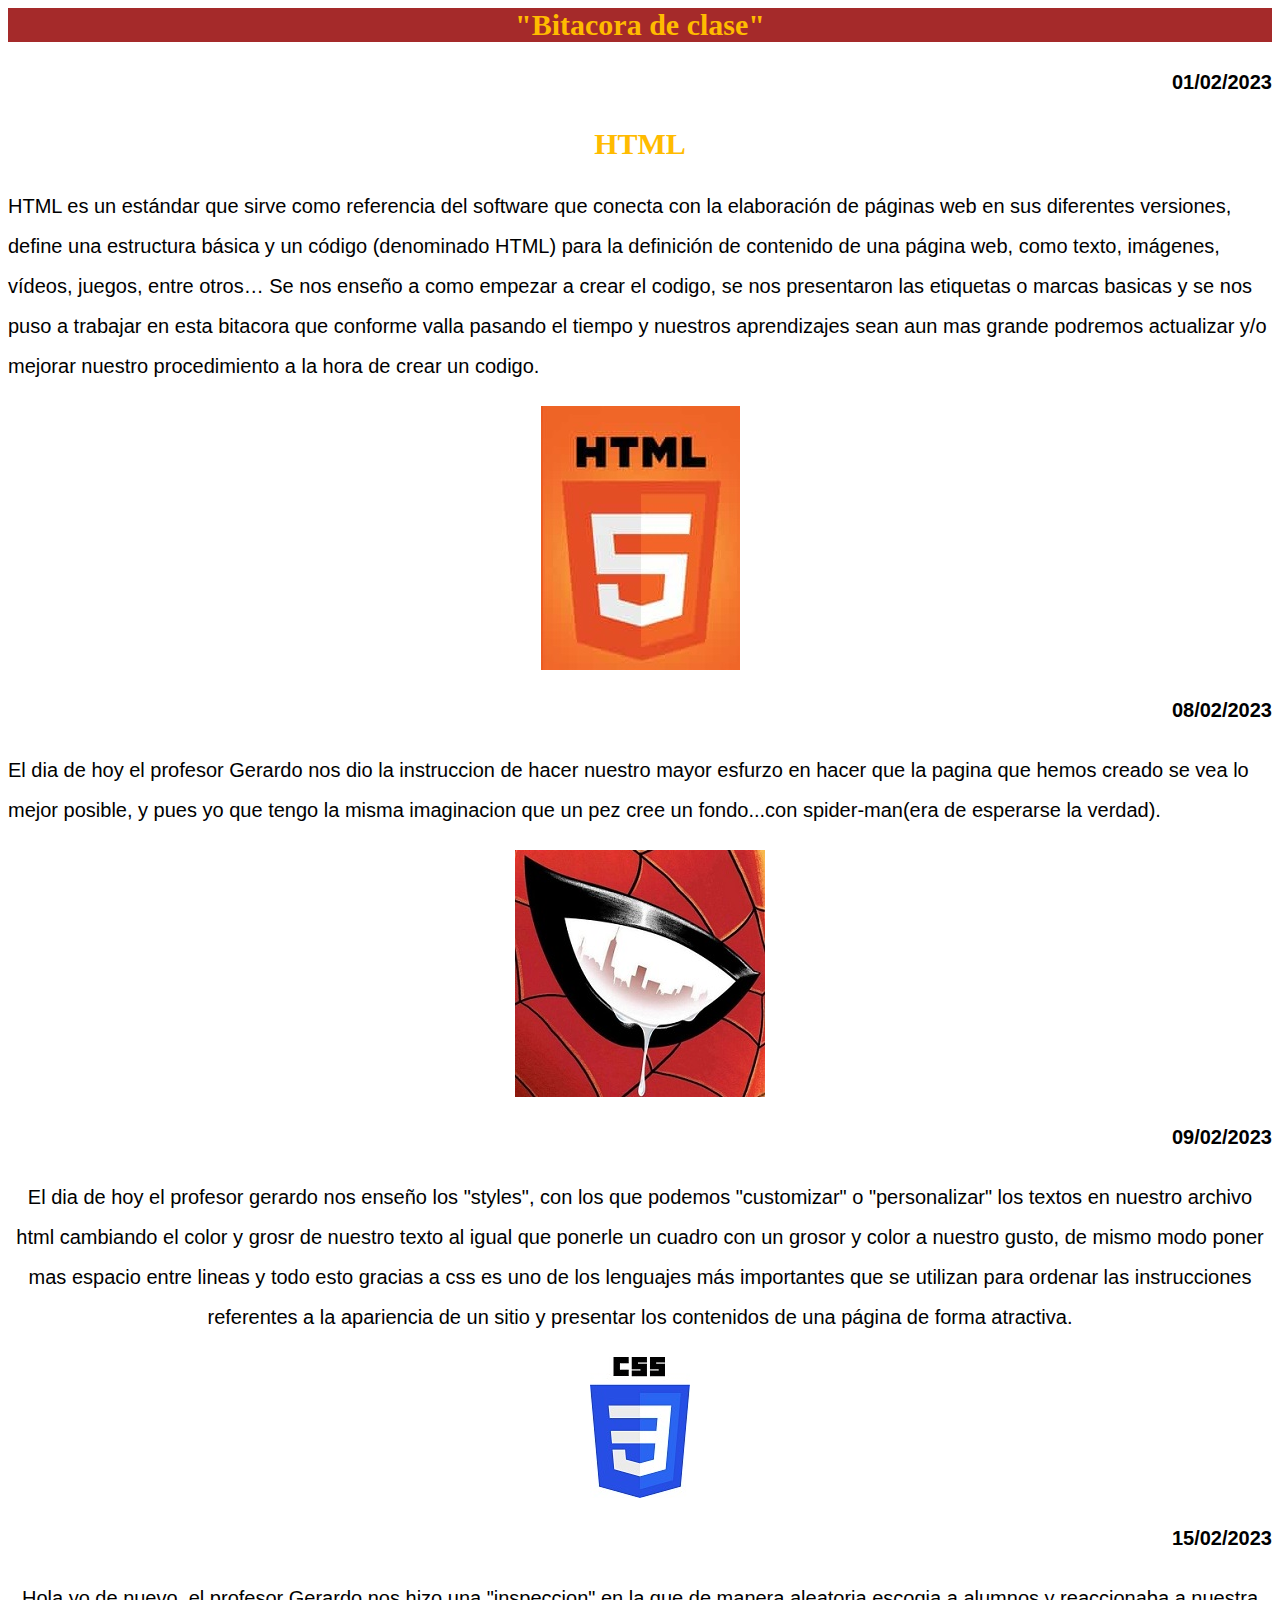
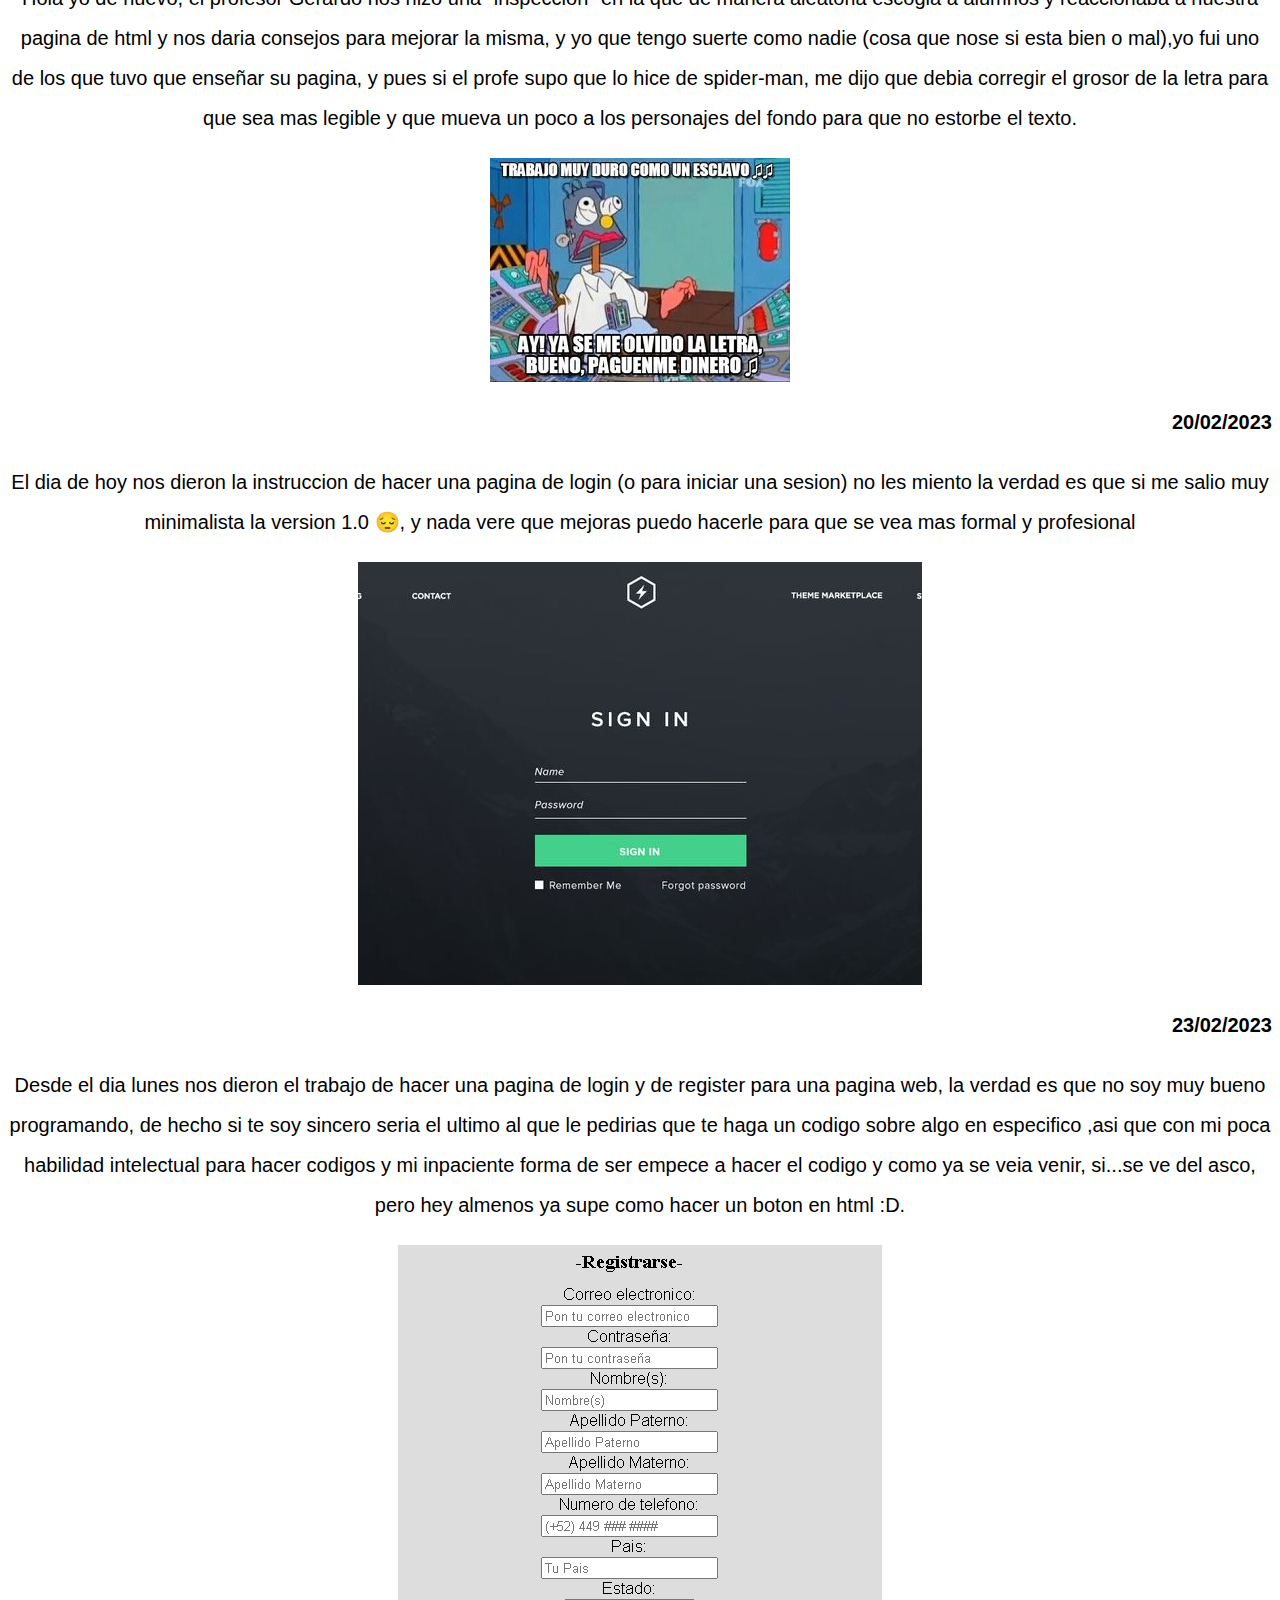
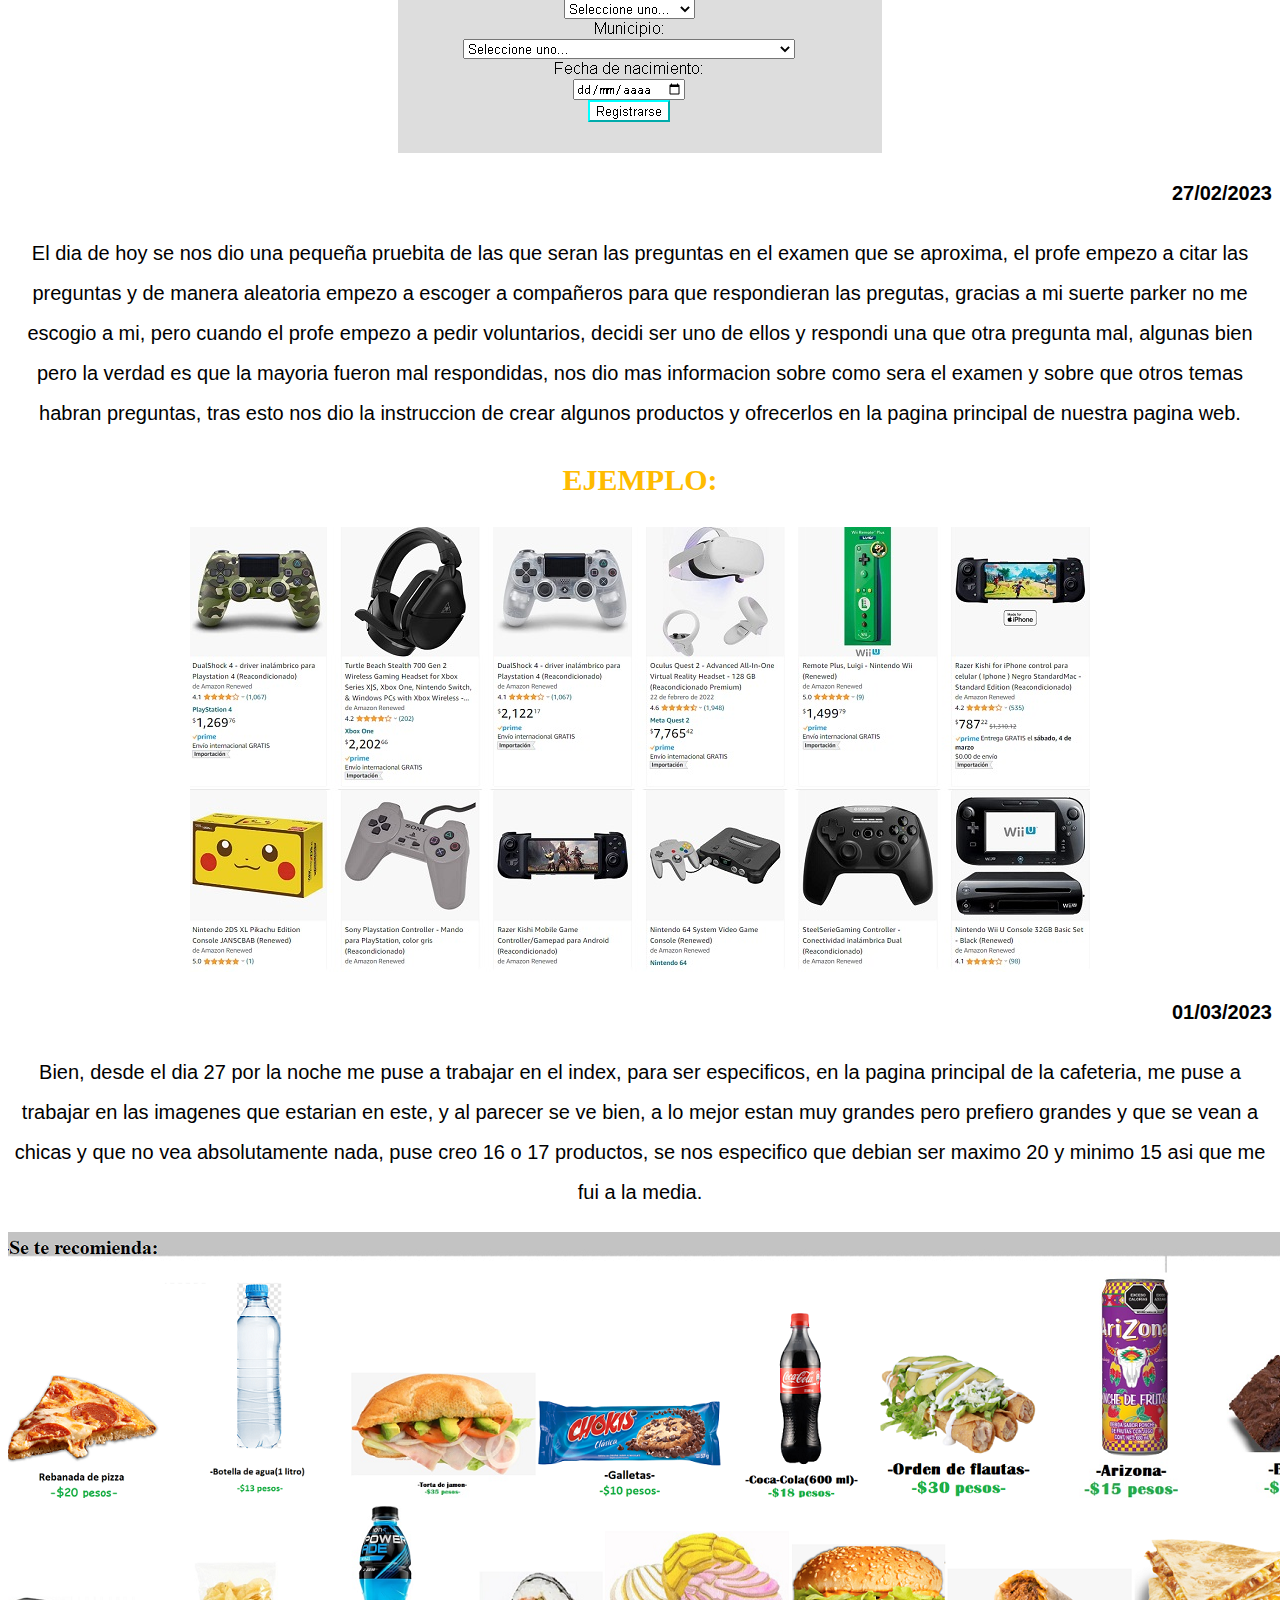
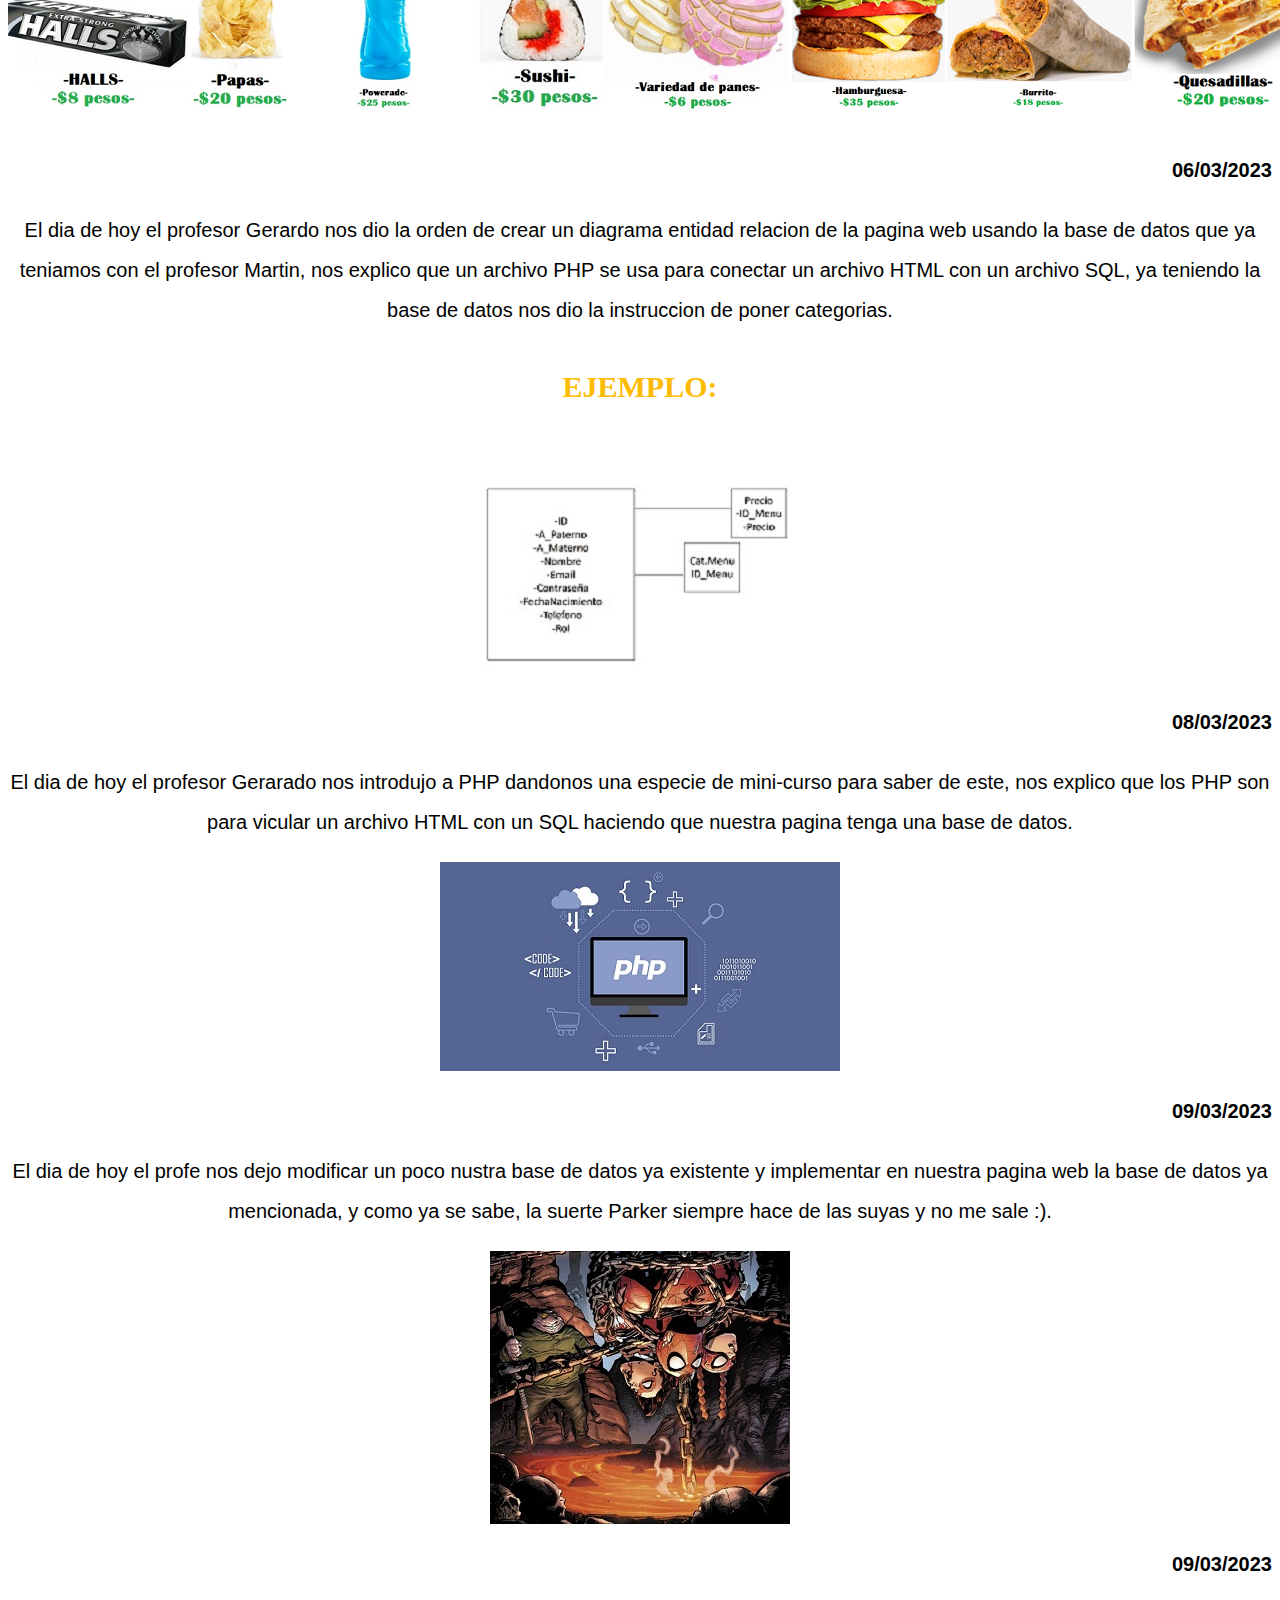
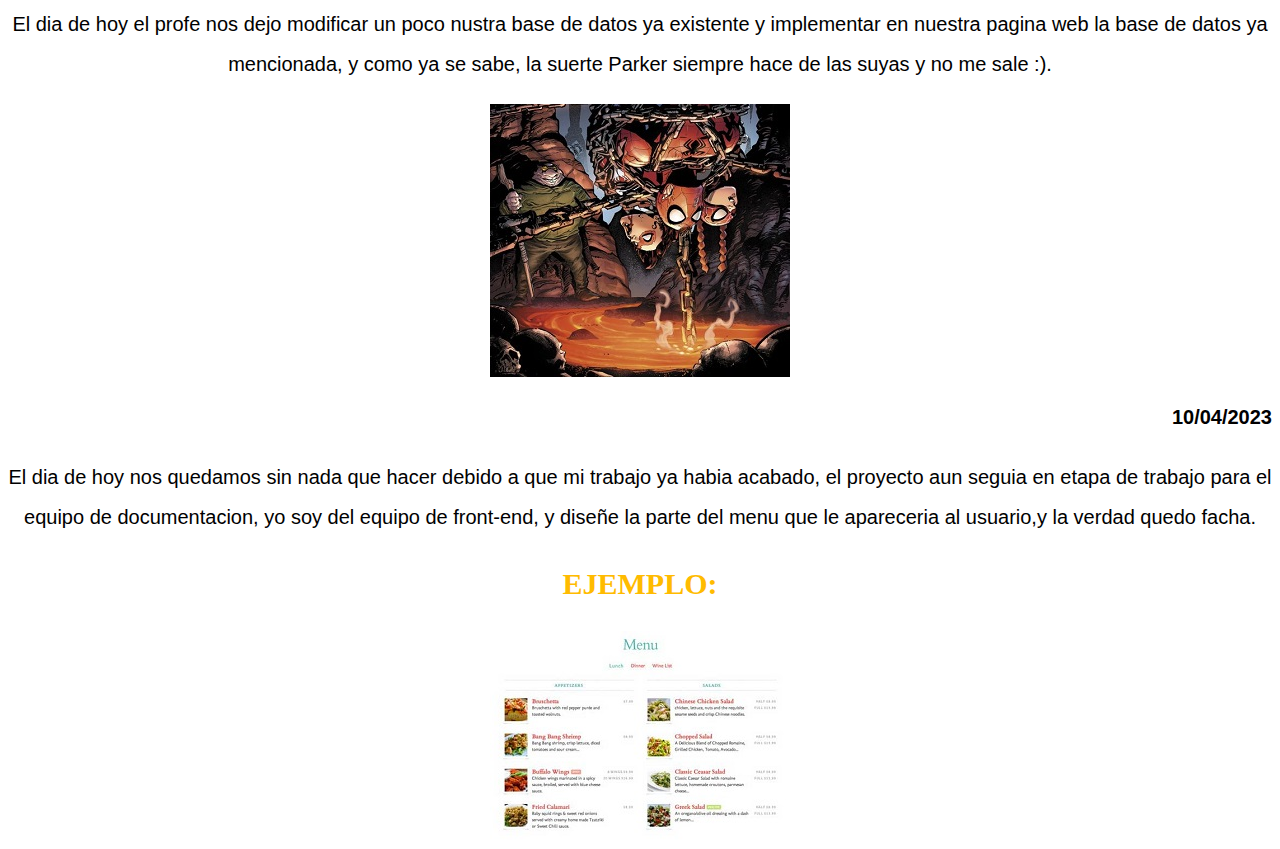
<file: Bitacora(Gerardo)/index.html>
<HTML>

<head><!--encabezado-->
  <title>Bitacora</title><!--titulo de la pagina web-->
  <link rel="stylesheet" href="styles/style.css" type="text/css"><!--conexion con el archivo css-->
</head>
<nav>
  <center><!--centramos el texto titular-->
    <h1>"Bitacora de clase"</h1>
  </center>
</nav>
<!--movemos a la derecha la fecha -->
<p align="right"><strong>01/02/2023</strong></p>
<!--fondo-->

<body>
  <!--titulo del html-->
  <h2>HTML</h2>
  <p>HTML es un estándar que sirve como referencia del software
    que conecta con la elaboración de páginas web en sus diferentes versiones,
    define una estructura básica y un código (denominado HTML) para la definición
    de contenido de una página web, como texto, imágenes, vídeos, juegos, entre otros…
    Se nos enseño a como empezar a crear el codigo, se nos presentaron las etiquetas o
    marcas basicas y se nos puso a trabajar en esta bitacora que conforme valla pasando
    el tiempo y nuestros aprendizajes sean aun mas grande podremos actualizar y/o mejorar
    nuestro procedimiento a la hora de crear un codigo.
  </p>
  <!--imagen de html5-->
  <center><img src="imagenes/html5.jpg"></center>
  <!--movemos a la derecha la fecha-->
  <p align="right"><strong>08/02/2023</strong></p><!--(strong) es para poner un texto en negritas-->
  <p>El dia de hoy el profesor Gerardo nos dio la instruccion de hacer nuestro mayor
    esfurzo en hacer que la pagina que hemos creado se vea lo mejor posible, y pues yo
    que tengo la misma imaginacion que un pez cree un fondo...con spider-man(era de esperarse
    la verdad).</p>
  <!--imagen de spider-man-->
  <center><img src="imagenes/spider-man.jpg" </center>
    <!--movemos la fecha a la derecha-->
    <p align="right"><strong>09/02/2023</strong></p>
    <p>El dia de hoy el profesor gerardo nos enseño los "styles", con los que podemos "customizar" o "personalizar"
      los textos en nuestro archivo html cambiando el color y grosr de nuestro texto al igual que ponerle un cuadro
      con un grosor y color a nuestro gusto, de mismo modo poner mas espacio entre lineas y todo esto gracias a css
      es uno de los lenguajes más importantes que se utilizan para ordenar las instrucciones referentes a la apariencia
      de un sitio y presentar los contenidos de una página de forma atractiva.</p>
    <center><img src="imagenes/css.jpg"></center><!--imagen de css-->
    <!--movemos la fecha a la derecha-->
    <p align="right"><strong>15/02/2023</strong></p>
    <p>Hola yo de nuevo, el profesor Gerardo nos hizo una "inspeccion" en la que de manera aleatoria escogia a alumnos
      y reaccionaba a nuestra pagina de html y nos daria consejos para mejorar la misma, y yo que tengo suerte como
      nadie
      (cosa que nose si esta bien o mal),yo fui uno de los que tuvo que enseñar su pagina, y pues si el profe supo que
      lo
      hice de spider-man, me dijo que debia corregir el grosor de la letra para que sea mas legible y que mueva un poco
      a
      los personajes del fondo para que no estorbe el texto.</p>
    <!--imagen que me define-->
    <center><img src="imagenes/homero.jpg"></center>
    <!--actualizacion del 20 de febrero -->
    <p align="right"><strong>20/02/2023</strong></p>
    <p>El dia de hoy nos dieron la instruccion de hacer una pagina de login (o para iniciar una sesion)
      no les miento la verdad es que si me salio muy minimalista la version 1.0 😔, y nada vere que mejoras
      puedo hacerle para que se vea mas formal y profesional
    </p><!--imagen ejemplo del login-->
    <center><img src="imagenes/login.jpg"></center>
    <!--actualizacion del 23 de febrero-->
    <p align="right"><strong>23/02/2023</strong></p>
    <p>Desde el dia lunes nos dieron el trabajo de hacer una pagina de login y de register para una pagina web, la
      verdad es que
      no soy muy bueno programando, de hecho si te soy sincero seria el ultimo al que le pedirias que te haga un codigo
      sobre algo en especifico
      ,asi que con mi poca habilidad intelectual para hacer codigos y mi inpaciente forma de ser empece a hacer el
      codigo y como ya se
      veia venir, si...se ve del asco, pero hey almenos ya supe como hacer un boton en html :D.
    </p><!--progreso de registro-->
    <center><img src="imagenes/Captura de pantalla (1).png"></center>
    <!--actualizacion del 27 de febrero-->
    <p align="right"><strong>27/02/2023</strong></p>
    <p>El dia de hoy se nos dio una pequeña pruebita de las que seran las preguntas en el examen que se aproxima,
      el profe empezo a citar las preguntas y de manera aleatoria empezo a escoger a compañeros para que respondieran
      las pregutas,
      gracias a mi suerte parker no me escogio a mi, pero cuando el profe empezo a pedir voluntarios, decidi ser uno de
      ellos y respondi
      una que otra pregunta mal, algunas bien pero la verdad es que la mayoria fueron mal respondidas, nos dio mas
      informacion
      sobre como sera el examen y sobre que otros temas habran preguntas, tras esto nos dio la instruccion de crear
      algunos productos y ofrecerlos en la
      pagina principal de nuestra pagina web.
    </p><!--ejemplo de articulos en amazon-->
    <h3>EJEMPLO:</h3>
    <center><img src="imagenes/ejemplo.jpg"></center>
    <!--actualizacion del 1 de marzo-->
    <p align="right"><strong>01/03/2023</strong></p>
    <p>Bien, desde el dia 27 por la noche me puse a trabajar en el index, para ser especificos, en la pagina principal
      de la cafeteria,
      me puse a trabajar en las imagenes que estarian en este, y al parecer se ve bien, a lo mejor estan muy grandes
      pero prefiero grandes y que se vean
      a chicas y que no vea absolutamente nada, puse creo 16 o 17 productos, se nos especifico que debian ser maximo 20
      y minimo 15 asi que me fui a la media.
    </p><!--imagen de el resultado de hacer lo de los productos-->
    <center><img src="imagenes/cap_home.png"></center>

    <p align="right"><strong>06/03/2023</strong></p>
    <p>El dia de hoy el profesor Gerardo nos dio la orden de crear un diagrama entidad relacion de la pagina web
      usando la base de datos que ya teniamos con el profesor Martin, nos explico que un archivo PHP se usa para
      conectar un archivo HTML con un archivo SQL, ya teniendo la base de datos nos dio la instruccion de poner
      categorias.</p>
    <h4>EJEMPLO:</h4>
    <!--imagen ejemplo de la tabla entidad relacion-->
    <center><img src="imagenes/tablaentidad.jpg"></center>
    <!--actualizacion del 8 de marzo-->
    <p align="right"><strong>08/03/2023</strong></p>
    <p>El dia de hoy el profesor Gerarado nos introdujo a PHP dandonos una especie de mini-curso para saber de este,
      nos explico que los PHP son para vicular un archivo HTML con un SQL haciendo que nuestra pagina tenga una base de
      datos.
    </p>
    <center><img src="imagenes/php_img.jpg"></center>
    <!--actualizacion del 9 de marzo-->
    <p align="right"><strong>09/03/2023</strong></p>
    <p>El dia de hoy el profe nos dejo modificar un poco nustra base de datos ya existente
      y implementar en nuestra pagina web la base de datos ya mencionada, y como ya se sabe,
      la suerte Parker siempre hace de las suyas y no me sale :).
    </p>
    <center><img src="imagenes/suerte_prkr.jpg"></center>
    <!--actualizacion del 9 de marzo-->
    <p align="right"><strong>09/03/2023</strong></p>
    <p>El dia de hoy el profe nos dejo modificar un poco nustra base de datos ya existente
      y implementar en nuestra pagina web la base de datos ya mencionada, y como ya se sabe,
      la suerte Parker siempre hace de las suyas y no me sale :).
    </p>
    <center><img src="imagenes/suerte_prkr.jpg"></center>
    <!--actualizacion del 10 de abril-->
    <p align="right"><strong>10/04/2023</strong></p>
    <p>El dia de hoy nos quedamos sin nada que hacer debido a que mi trabajo ya habia acabado, el proyecto
      aun seguia en etapa de trabajo para el equipo de documentacion, yo soy del equipo de front-end, y diseñe
      la parte del menu que le apareceria al usuario,y la verdad quedo facha.
    </p>
    <h3>EJEMPLO:</h3>
    <center><img src="imagenes/menu-integrado-web.jpg"></center>
</file>
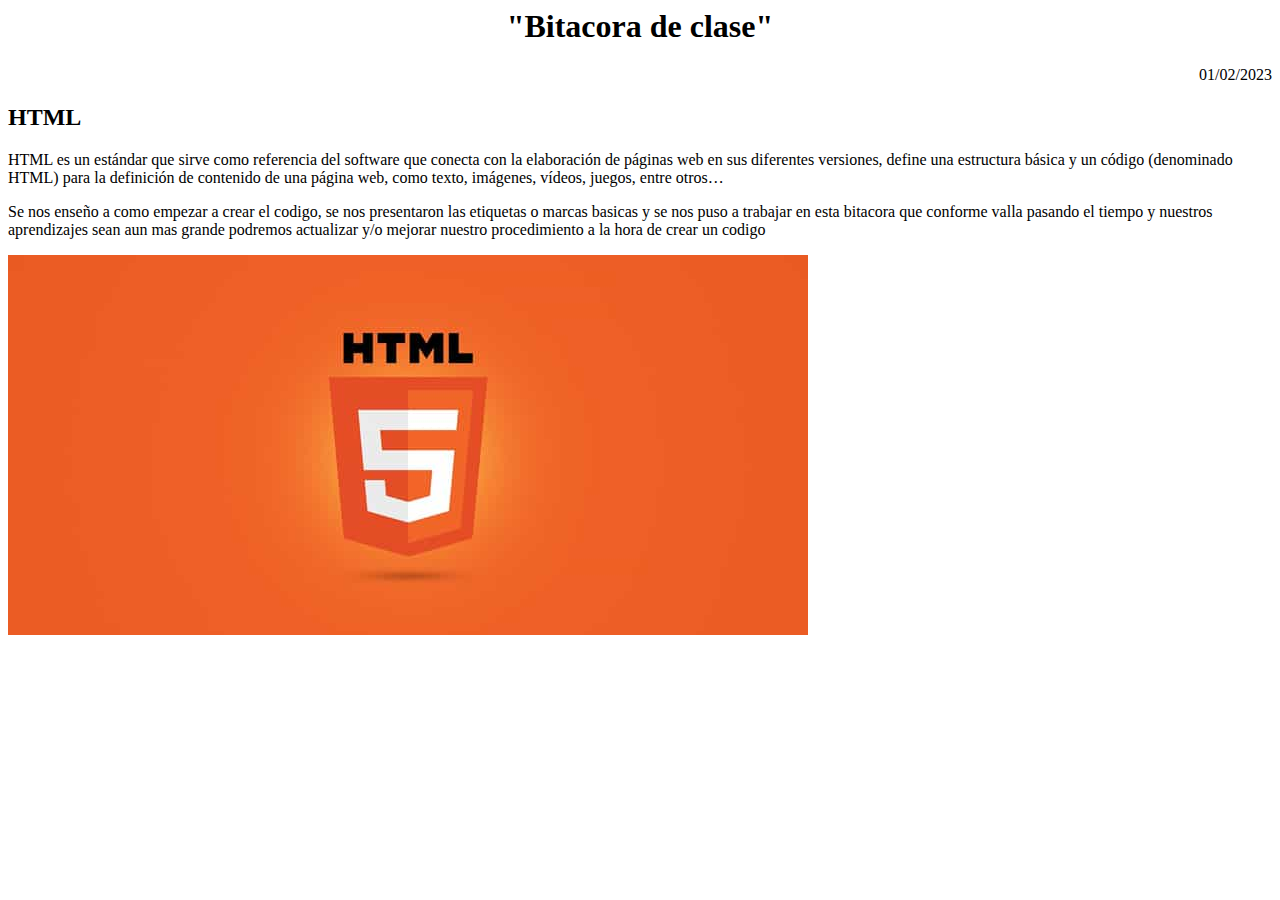
<file: Bitacora(Gerardo)/Bitacora(Gerardo)/index.html>
<HTML>
<title>bitacora</title>
<center>
<h1>"Bitacora de clase"</h1>
</center>
<center>
<p align="right">01/02/2023</p>
</center>
<body>
<h2>HTML</h2>
<p>HTML es un  estándar que sirve como referencia del software que conecta con la elaboración de páginas web en sus diferentes versiones, define una estructura básica y un código (denominado HTML) para la definición de contenido de una página web, como texto, imágenes, vídeos, juegos, entre otros…</p>
<p>Se nos enseño a como empezar a crear el codigo, se nos presentaron las etiquetas o marcas basicas y se nos puso a trabajar en esta bitacora que conforme valla pasando el tiempo y nuestros aprendizajes sean aun mas grande podremos actualizar y/o mejorar nuestro procedimiento a la hora de crear un codigo</p>
<img src="imagenes/html5.jpg" >
</file>
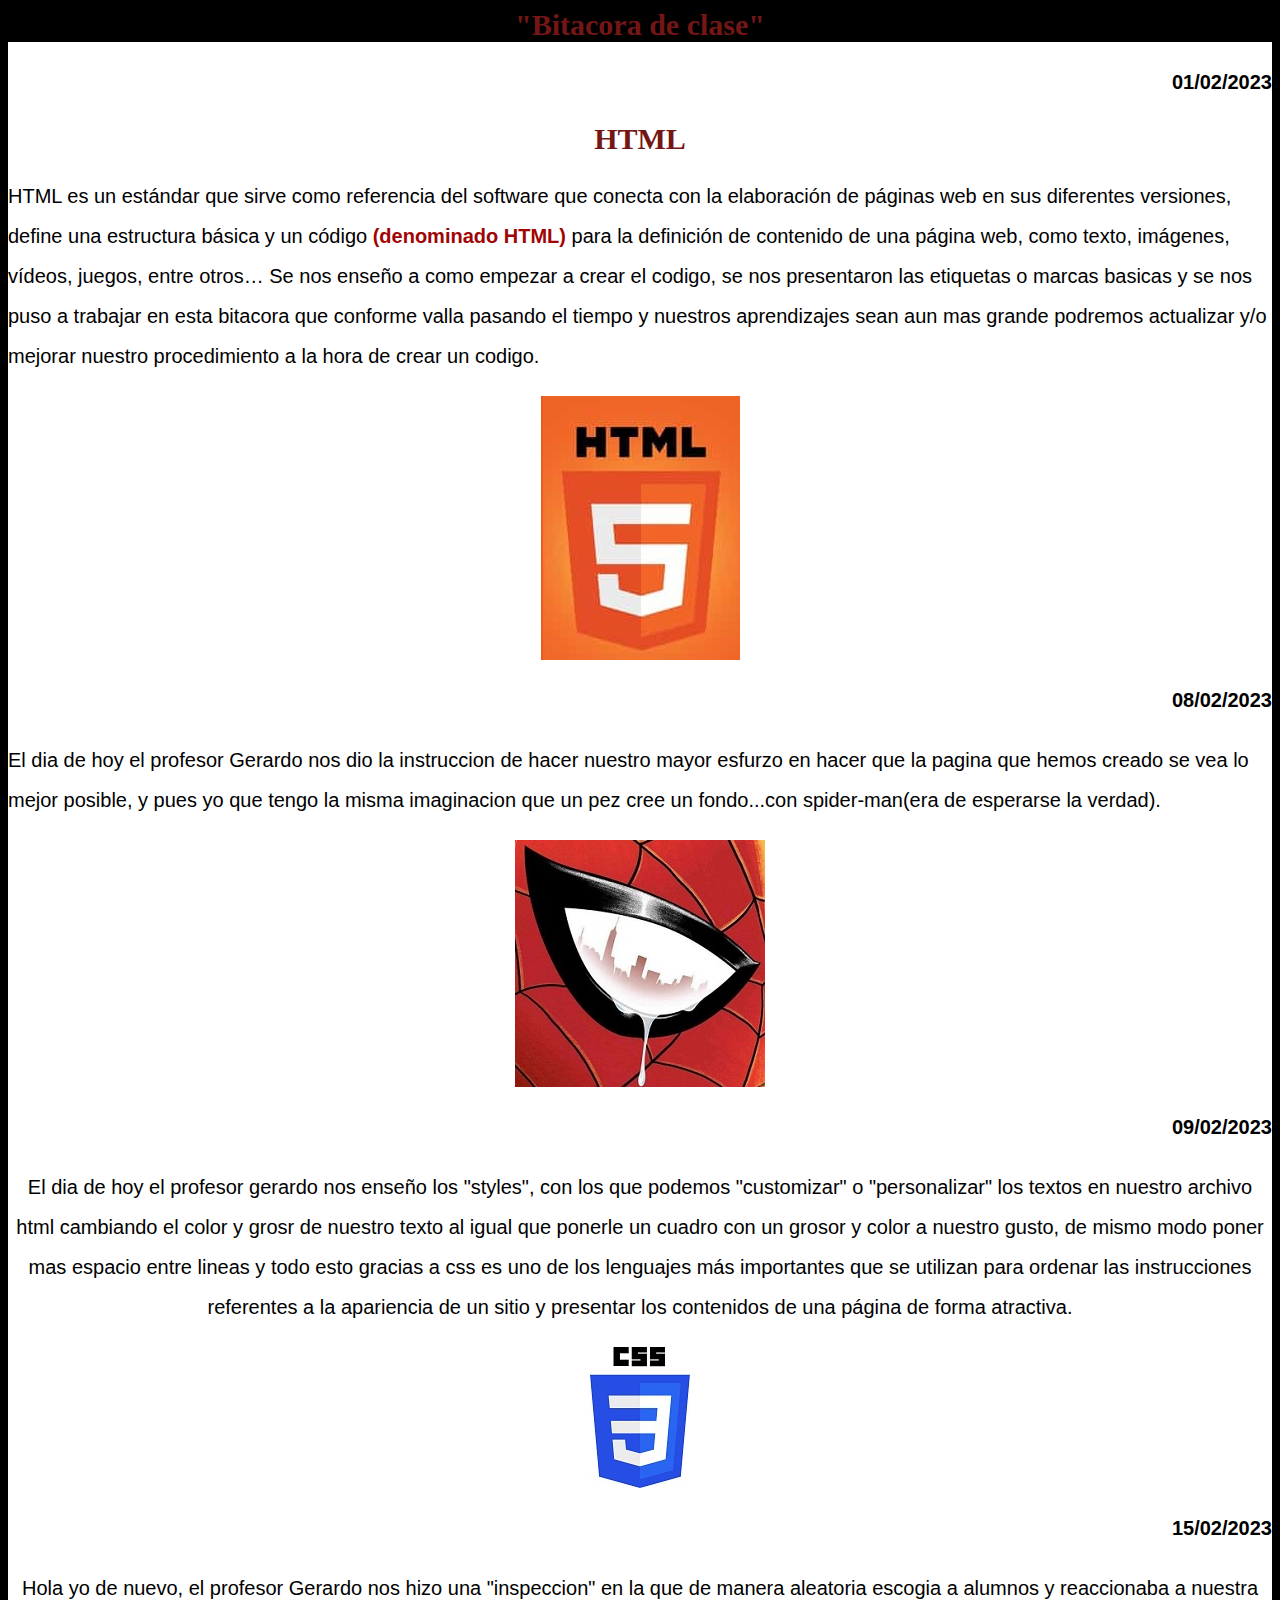
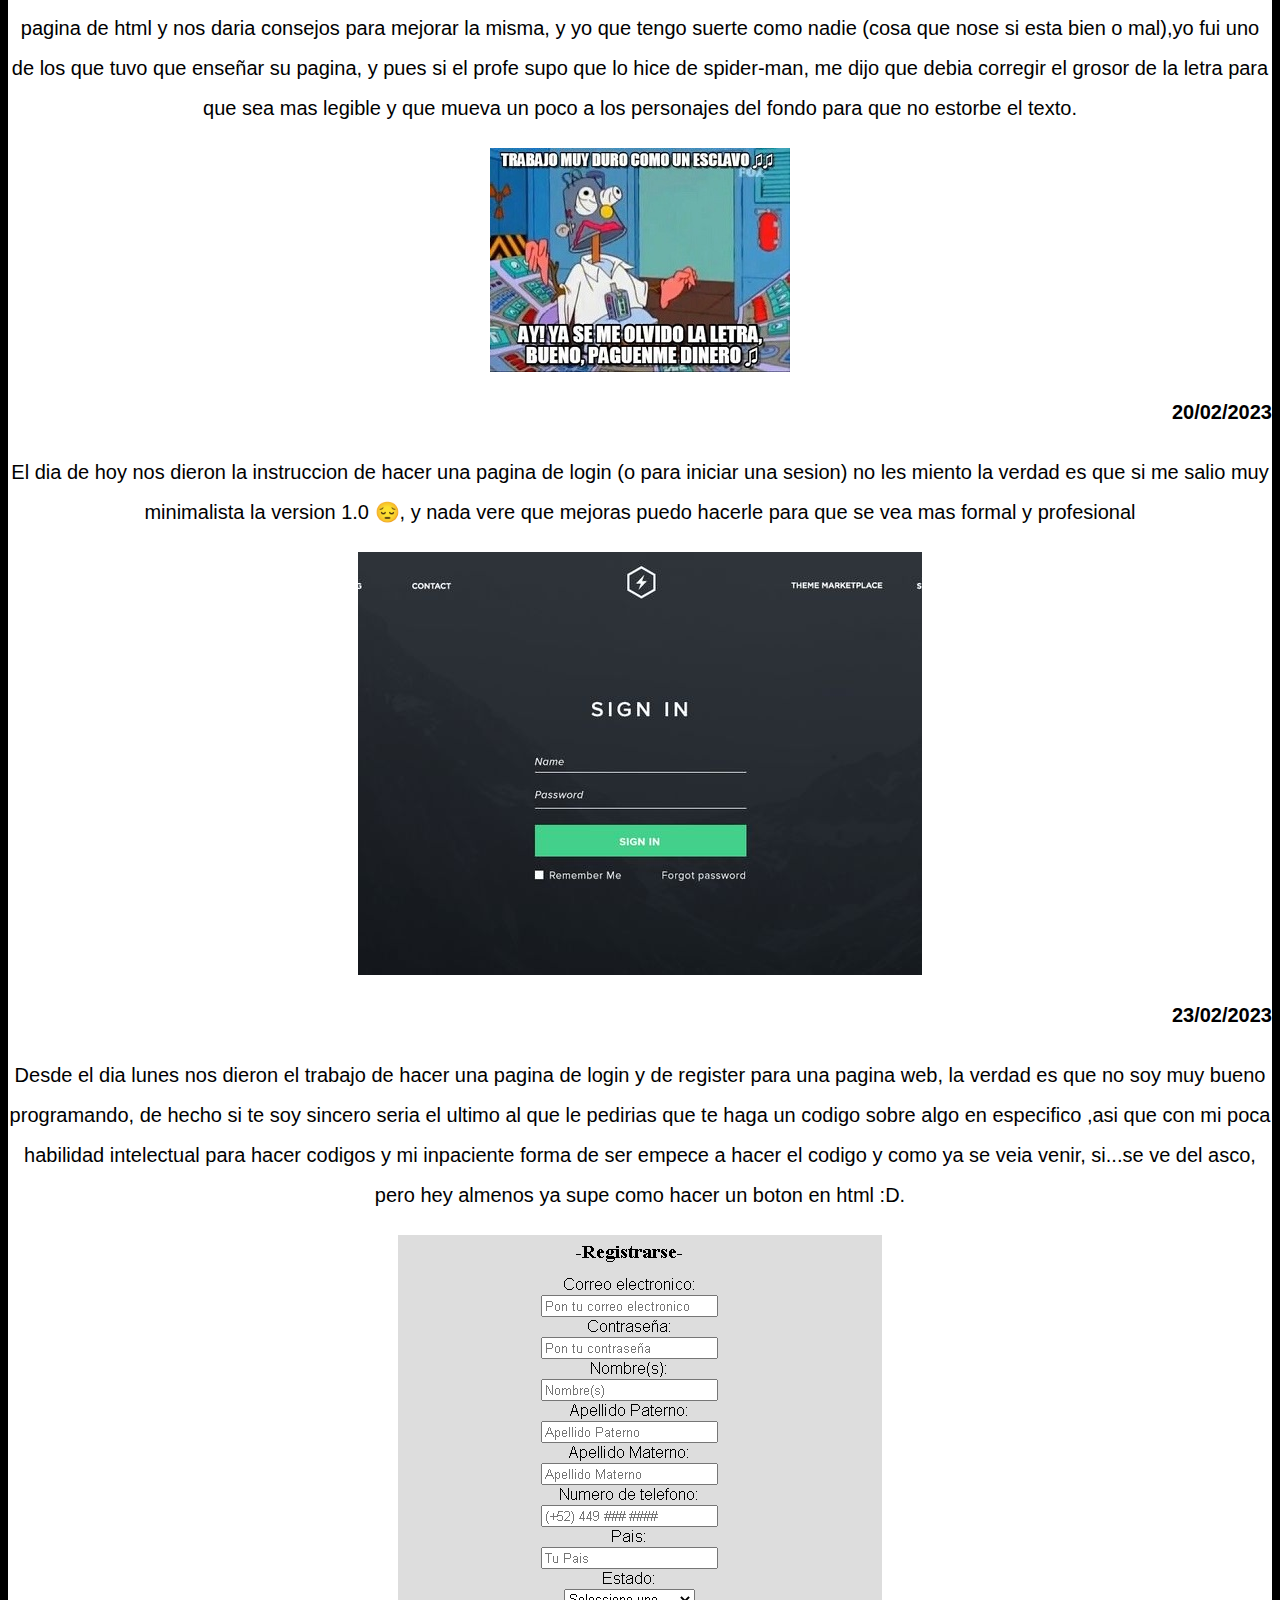
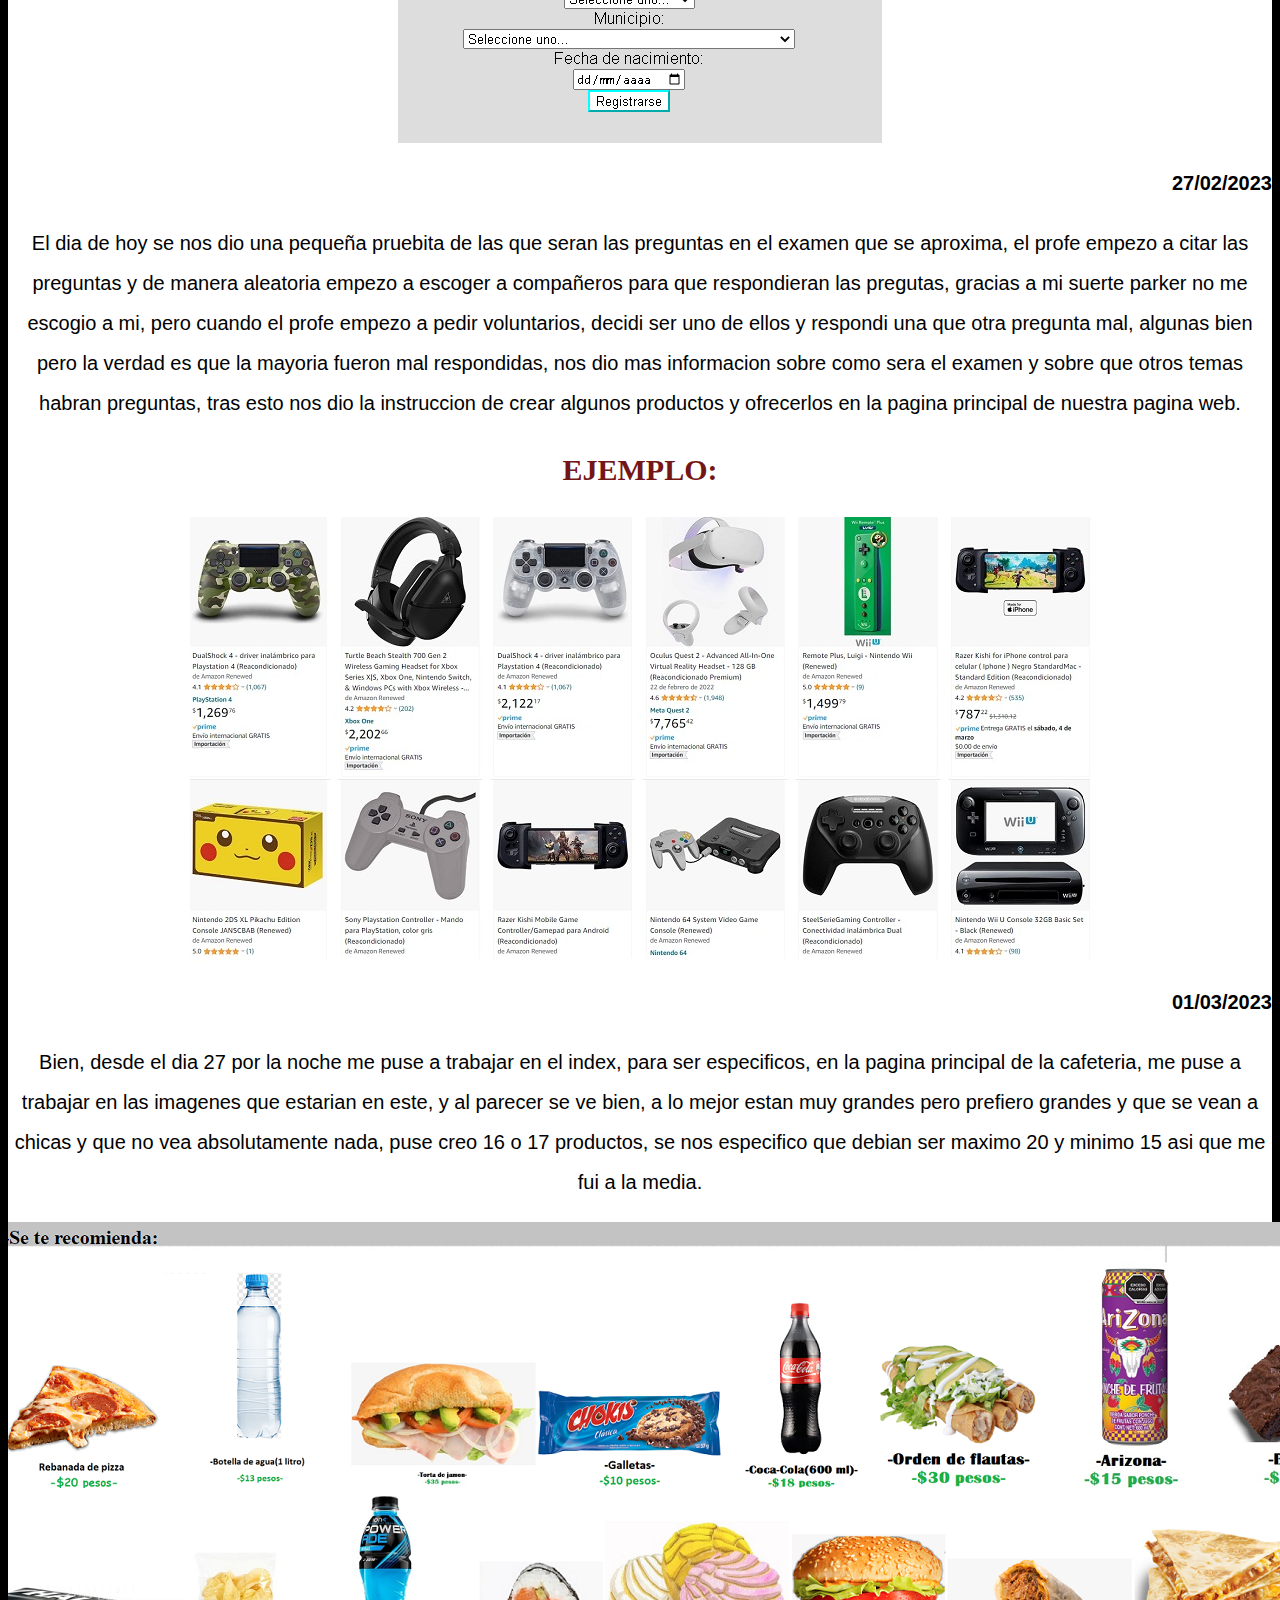
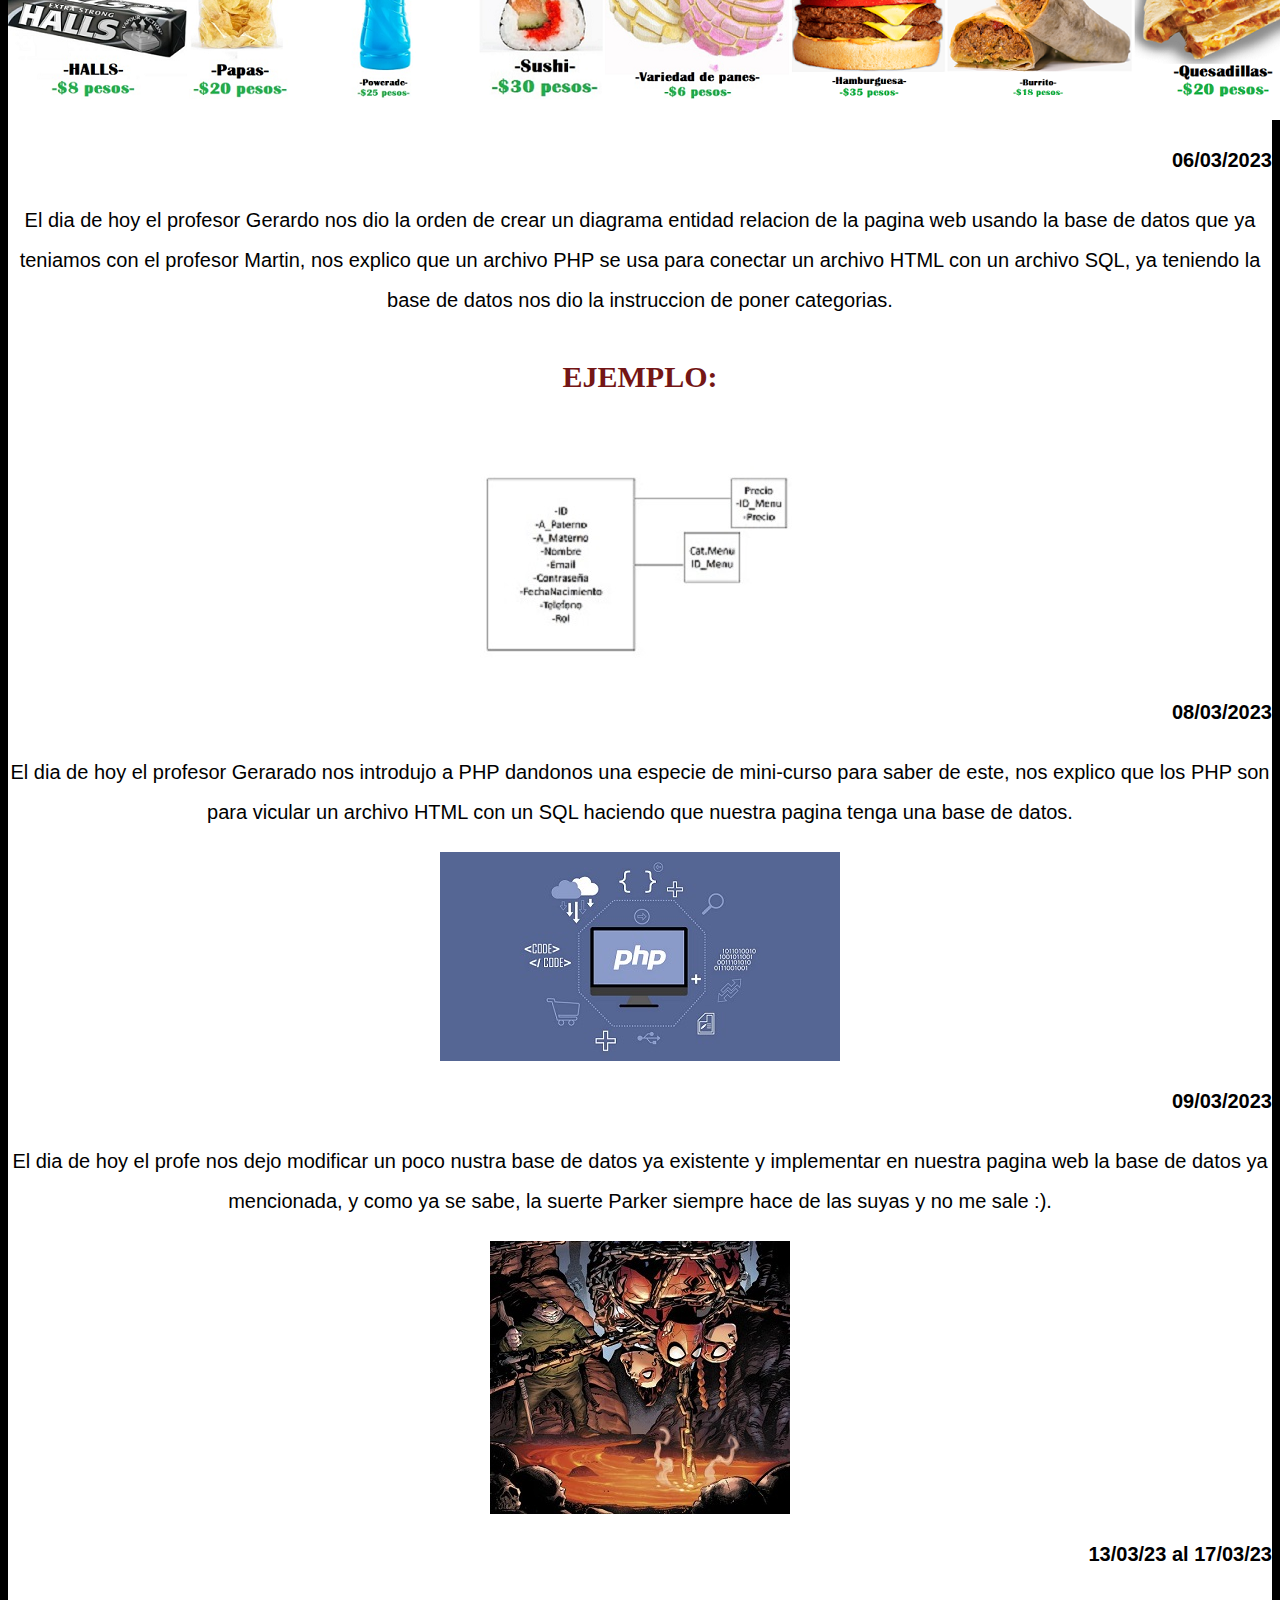
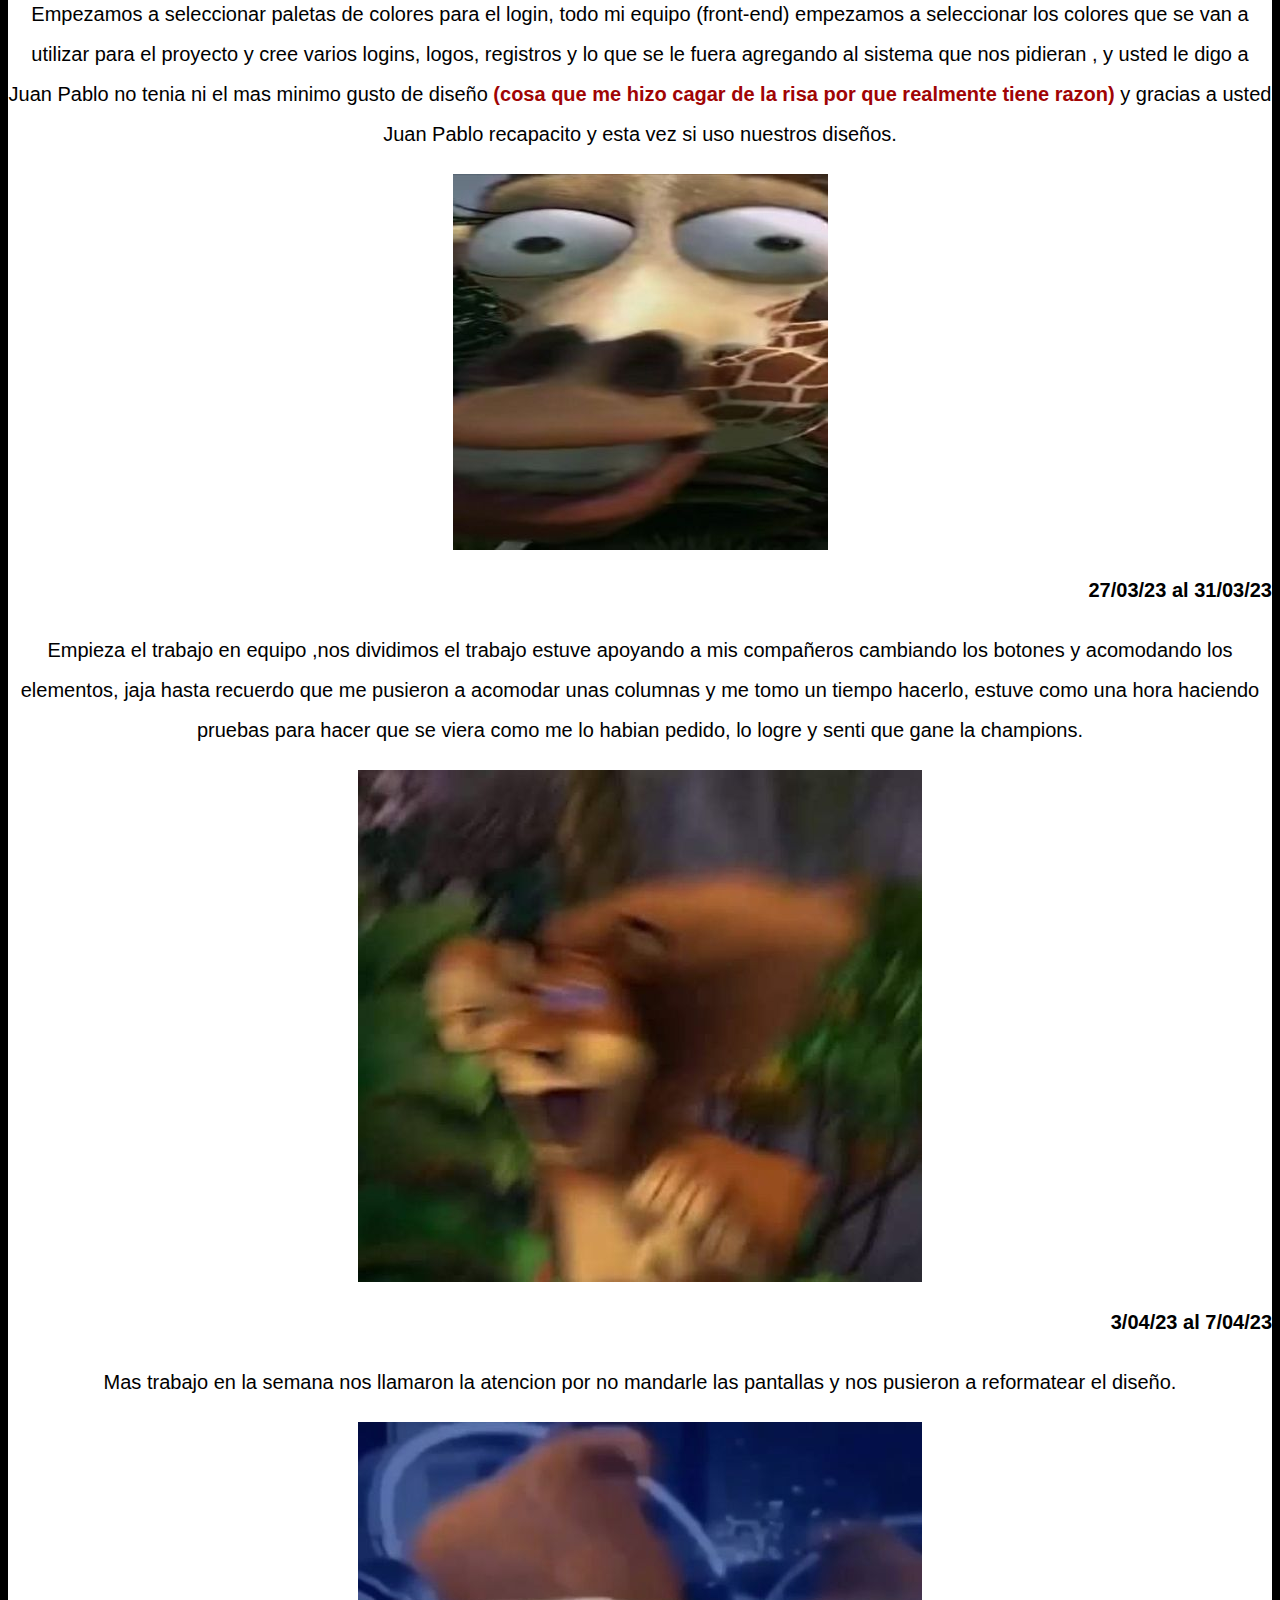
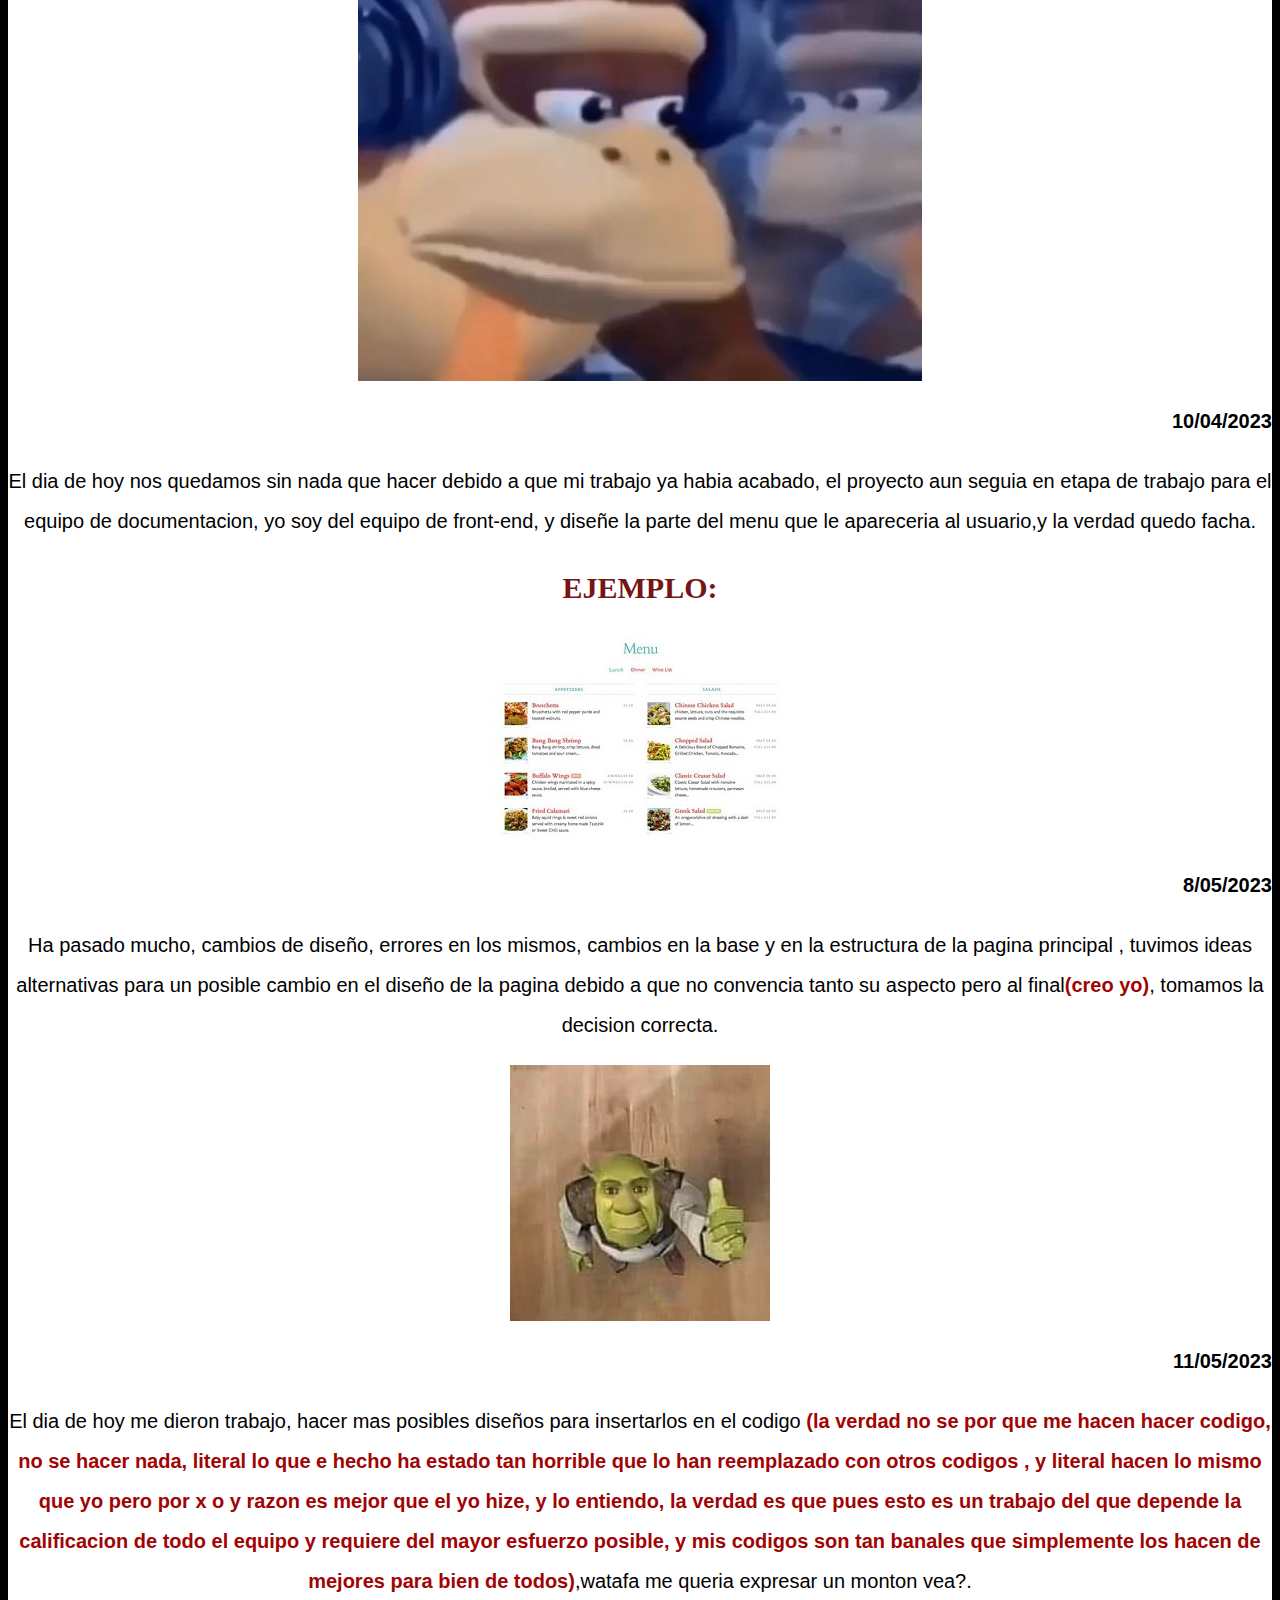
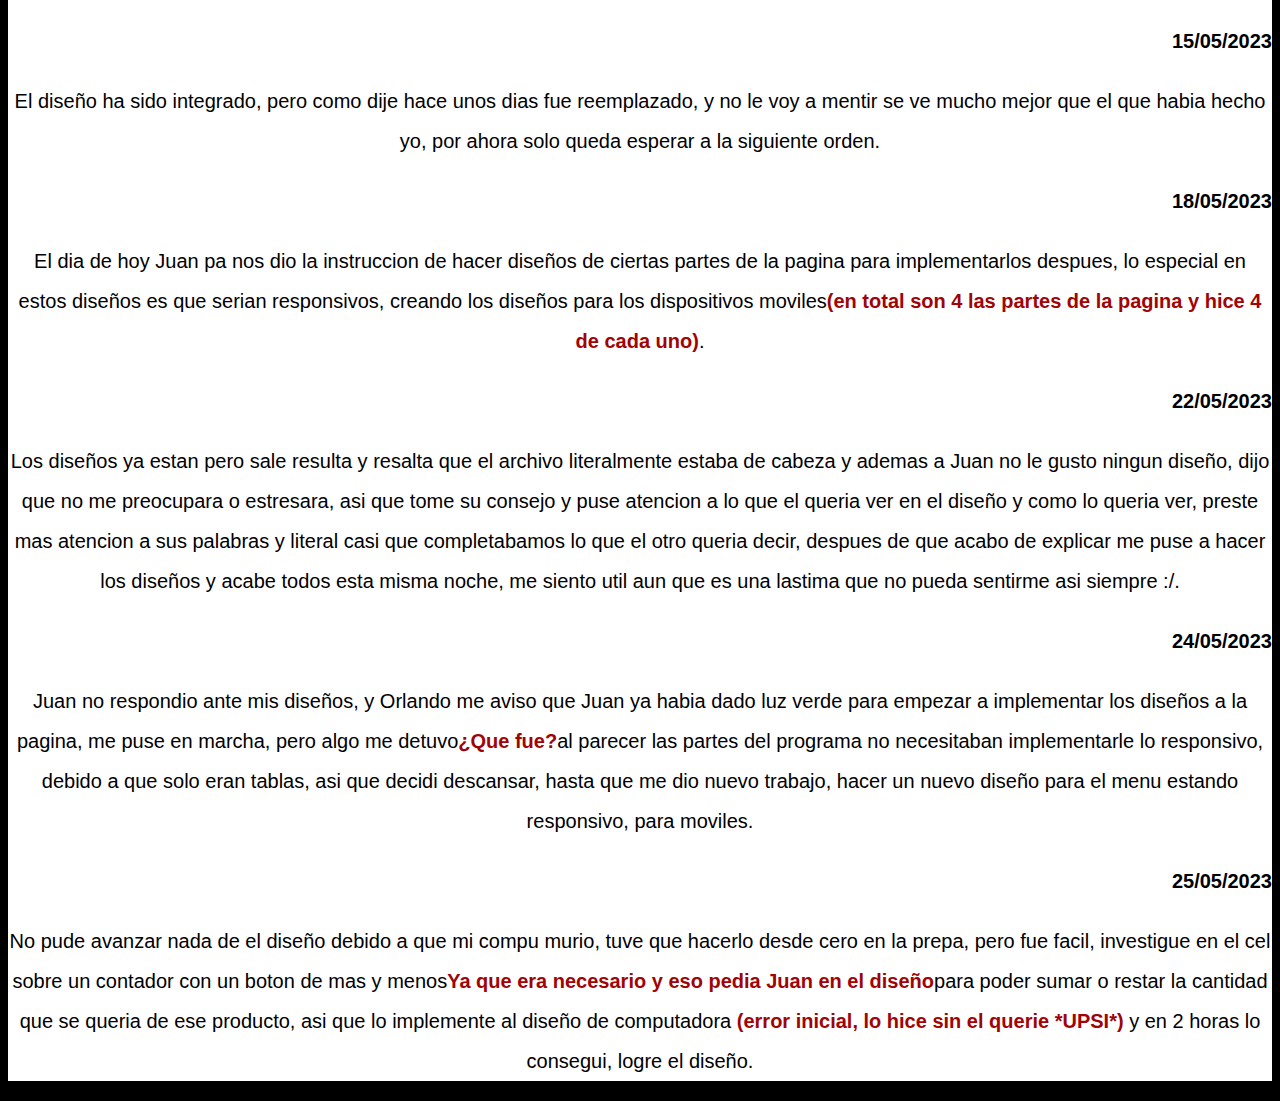
<file: Bitacora-Rodriguez-Avelar-Ricardo/Bitacora-Rodriguez-Avelar-Ricardo-50a711e0a8312df889130ee24a2181376013e380/Bitacora-Rodriguez-Avelar-Ricardo-main/Bitacora(Gerardo)/index.html>
<HTML>

<head><!--encabezado-->
  <title>Bitacora</title><!--titulo de la pagina web-->
  <link rel="stylesheet" href="styles/style.css" type="text/css"><!--conexion con el archivo css-->
</head>
<nav>
  <center><!--centramos el texto titular-->
    <h1>"Bitacora de clase"</h1>
  </center>
</nav>
<!--movemos a la derecha la fecha -->
<p align="right"><strong>01/02/2023</strong></p>
<!--fondo-->

<body>
  <!--titulo del html-->
  <h1>HTML</h1>
  <p>HTML es un estándar que sirve como referencia del software
    que conecta con la elaboración de páginas web en sus diferentes versiones,
    define una estructura básica y un código <b>(denominado HTML)</b> para la definición
    de contenido de una página web, como texto, imágenes, vídeos, juegos, entre otros…
    Se nos enseño a como empezar a crear el codigo, se nos presentaron las etiquetas o
    marcas basicas y se nos puso a trabajar en esta bitacora que conforme valla pasando
    el tiempo y nuestros aprendizajes sean aun mas grande podremos actualizar y/o mejorar
    nuestro procedimiento a la hora de crear un codigo.
  </p>
  <!--imagen de html5-->
  <center><img src="imagenes/html5.jpg"></center>
  <!--movemos a la derecha la fecha-->
  <p align="right"><strong>08/02/2023</strong></p><!--(strong) es para poner un texto en negritas-->
  <p>El dia de hoy el profesor Gerardo nos dio la instruccion de hacer nuestro mayor
    esfurzo en hacer que la pagina que hemos creado se vea lo mejor posible, y pues yo
    que tengo la misma imaginacion que un pez cree un fondo...con spider-man(era de esperarse
    la verdad).</p>
  <!--imagen de spider-man-->
  <center><img src="imagenes/spider-man.jpg" </center>
    <!--movemos la fecha a la derecha-->
    <p align="right"><strong>09/02/2023</strong></p>
    <p>El dia de hoy el profesor gerardo nos enseño los "styles", con los que podemos "customizar" o "personalizar"
      los textos en nuestro archivo html cambiando el color y grosr de nuestro texto al igual que ponerle un cuadro
      con un grosor y color a nuestro gusto, de mismo modo poner mas espacio entre lineas y todo esto gracias a css
      es uno de los lenguajes más importantes que se utilizan para ordenar las instrucciones referentes a la apariencia
      de un sitio y presentar los contenidos de una página de forma atractiva.</p>
    <center><img src="imagenes/css.jpg"></center><!--imagen de css-->
    <!--movemos la fecha a la derecha-->
    <p align="right"><strong>15/02/2023</strong></p>
    <p>Hola yo de nuevo, el profesor Gerardo nos hizo una "inspeccion" en la que de manera aleatoria escogia a alumnos
      y reaccionaba a nuestra pagina de html y nos daria consejos para mejorar la misma, y yo que tengo suerte como
      nadie
      (cosa que nose si esta bien o mal),yo fui uno de los que tuvo que enseñar su pagina, y pues si el profe supo que
      lo
      hice de spider-man, me dijo que debia corregir el grosor de la letra para que sea mas legible y que mueva un poco
      a
      los personajes del fondo para que no estorbe el texto.</p>
    <!--imagen que me define-->
    <center><img src="imagenes/homero.jpg"></center>
    <!--actualizacion del 20 de febrero -->
    <p align="right"><strong>20/02/2023</strong></p>
    <p>El dia de hoy nos dieron la instruccion de hacer una pagina de login (o para iniciar una sesion)
      no les miento la verdad es que si me salio muy minimalista la version 1.0 😔, y nada vere que mejoras
      puedo hacerle para que se vea mas formal y profesional
    </p><!--imagen ejemplo del login-->
    <center><img src="imagenes/login.jpg"></center>
    <!--actualizacion del 23 de febrero-->
    <p align="right"><strong>23/02/2023</strong></p>
    <p>Desde el dia lunes nos dieron el trabajo de hacer una pagina de login y de register para una pagina web, la
      verdad es que
      no soy muy bueno programando, de hecho si te soy sincero seria el ultimo al que le pedirias que te haga un codigo
      sobre algo en especifico
      ,asi que con mi poca habilidad intelectual para hacer codigos y mi inpaciente forma de ser empece a hacer el
      codigo y como ya se
      veia venir, si...se ve del asco, pero hey almenos ya supe como hacer un boton en html :D.
    </p><!--progreso de registro-->
    <center><img src="imagenes/Captura de pantalla (1).png"></center>
    <!--actualizacion del 27 de febrero-->
    <p align="right"><strong>27/02/2023</strong></p>
    <p>El dia de hoy se nos dio una pequeña pruebita de las que seran las preguntas en el examen que se aproxima,
      el profe empezo a citar las preguntas y de manera aleatoria empezo a escoger a compañeros para que respondieran
      las pregutas,
      gracias a mi suerte parker no me escogio a mi, pero cuando el profe empezo a pedir voluntarios, decidi ser uno de
      ellos y respondi
      una que otra pregunta mal, algunas bien pero la verdad es que la mayoria fueron mal respondidas, nos dio mas
      informacion
      sobre como sera el examen y sobre que otros temas habran preguntas, tras esto nos dio la instruccion de crear
      algunos productos y ofrecerlos en la
      pagina principal de nuestra pagina web.
    </p><!--ejemplo de articulos en amazon-->
    <h3>EJEMPLO:</h3>
    <center><img src="imagenes/ejemplo.jpg"></center>
    <!--actualizacion del 1 de marzo-->
    <p align="right"><strong>01/03/2023</strong></p>
    <p>Bien, desde el dia 27 por la noche me puse a trabajar en el index, para ser especificos, en la pagina principal
      de la cafeteria,
      me puse a trabajar en las imagenes que estarian en este, y al parecer se ve bien, a lo mejor estan muy grandes
      pero prefiero grandes y que se vean
      a chicas y que no vea absolutamente nada, puse creo 16 o 17 productos, se nos especifico que debian ser maximo 20
      y minimo 15 asi que me fui a la media.
    </p><!--imagen de el resultado de hacer lo de los productos-->
    <center><img src="imagenes/cap_home.png"></center>

    <p align="right"><strong>06/03/2023</strong></p>
    <p>El dia de hoy el profesor Gerardo nos dio la orden de crear un diagrama entidad relacion de la pagina web
      usando la base de datos que ya teniamos con el profesor Martin, nos explico que un archivo PHP se usa para
      conectar un archivo HTML con un archivo SQL, ya teniendo la base de datos nos dio la instruccion de poner
      categorias.</p>
    <h4>EJEMPLO:</h4>
    <!--imagen ejemplo de la tabla entidad relacion-->
    <center><img src="imagenes/tablaentidad.jpg"></center>

    <!--actualizacion del 8 de marzo-->
    <p align="right"><strong>08/03/2023</strong></p>
    <p>El dia de hoy el profesor Gerarado nos introdujo a PHP dandonos una especie de mini-curso para saber de este,
      nos explico que los PHP son para vicular un archivo HTML con un SQL haciendo que nuestra pagina tenga una base de
      datos.
    </p>
    <center><img src="imagenes/php_img.jpg"></center>

    <!--actualizacion del 9 de marzo-->
    <p align="right"><strong>09/03/2023</strong></p>
    <p>El dia de hoy el profe nos dejo modificar un poco nustra base de datos ya existente
      y implementar en nuestra pagina web la base de datos ya mencionada, y como ya se sabe,
      la suerte Parker siempre hace de las suyas y no me sale :).
    </p>
    <center><img src="imagenes/suerte_prkr.jpg"></center>

    <!--actualizacion del 13 de marzo al 17 de marzo-->
    <p align="right"><strong>13/03/23 al 17/03/23</strong></p>
    <p>Empezamos a seleccionar paletas de colores para el login, todo mi equipo (front-end) empezamos a seleccionar los colores que
      se van a utilizar para el proyecto y cree varios logins, logos, registros y lo que se le fuera agregando al sistema que nos pidieran
      , y usted le digo a Juan Pablo no tenia ni el mas minimo gusto de diseño <b>(cosa que me hizo cagar de la risa por que realmente tiene razon)
      </b>y gracias a usted Juan Pablo recapacito y esta vez si uso nuestros diseños.
    </p>
    <center><img src="imagenes/marti_mocionao.jpg"></img></center>

    <!--actualizacion del 27 de marzo al 31 de marzo-->
    <p align="right"><strong>27/03/23 al 31/03/23</strong></p>
    <p>Empieza el trabajo en equipo ,nos dividimos el trabajo estuve apoyando a mis compañeros cambiando los botones 
      y acomodando los elementos, jaja hasta recuerdo que me pusieron a acomodar unas columnas y me tomo un tiempo hacerlo,
      estuve como una hora haciendo pruebas para hacer que se viera como me lo habian pedido, lo logre y senti que gane la champions.
    </p>
    <center><img src="imagenes/alex_feli.jpg"></img></center>
  

    <!--actualizacion del 3 de abril al 7 de abril-->
    <p align="right"><strong>3/04/23 al 7/04/23</strong></p>
    <p>Mas trabajo en la semana nos llamaron la atencion por no mandarle 
      las pantallas y nos pusieron a reformatear el diseño.
    </p>
    <center><img src="imagenes/kong_troste.jpg"></img></center>

    <!--actualizacion del 10 de abril-->
    <p align="right"><strong>10/04/2023</strong></p>
    <p>El dia de hoy nos quedamos sin nada que hacer debido a que mi trabajo ya habia acabado, el proyecto
      aun seguia en etapa de trabajo para el equipo de documentacion, yo soy del equipo de front-end, y diseñe
      la parte del menu que le apareceria al usuario,y la verdad quedo facha.
    </p>
    <h3>EJEMPLO:</h3>
    <center><img src="imagenes/menu-integrado-web.jpg"></center>

    <!--actualizacion del 8 de marzo-->
    <p align="right"><strong>8/05/2023</strong></p>
    <p>Ha pasado mucho, cambios de diseño, errores en los mismos, cambios en la base y en la estructura de la pagina principal
      , tuvimos ideas alternativas para un posible cambio en el diseño de la pagina debido a que no convencia
      tanto su aspecto pero al final<b>(creo yo)</b>, tomamos la decision correcta.
    </p>
    <center><img src="imagenes/shrek.jpg"></center>

    <!--actualizacion del 11 de marzo-->
    <p align="right"><strong>11/05/2023</strong></p>
    <p>El dia de hoy me dieron trabajo, hacer mas posibles diseños para insertarlos en el codigo <b>(la verdad no se por que
      me hacen hacer codigo, no se hacer nada, literal lo que e hecho ha estado tan horrible que lo han reemplazado con otros codigos
      , y literal hacen lo mismo que yo pero por x o y razon es mejor que el yo hize, y lo entiendo, la verdad es que pues esto
      es un trabajo del que depende la calificacion de todo el equipo y requiere del mayor esfuerzo posible, y mis codigos son tan banales
      que simplemente los hacen de mejores para bien de todos)</b>,watafa me queria expresar un monton vea?.
    </p>

    <!--actualizacion del 15 de marzo-->
    <p align="right"><strong>15/05/2023</strong></p>
    <p>El diseño ha sido integrado, pero como dije hace unos dias fue reemplazado, y no le voy a mentir se ve mucho mejor que 
      el que habia hecho yo, por ahora solo queda esperar a la siguiente orden.
    </p>

    <!--actualizacion del 18 de marzo-->
    <p align="right"><strong>18/05/2023</strong></p>
    <p>El dia de hoy Juan pa nos dio la instruccion de hacer diseños de ciertas partes de la pagina para implementarlos despues, 
      lo especial en estos diseños es que serian responsivos, creando los diseños para los dispositivos moviles<b>(en total son 4 las partes de la pagina
      y hice 4 de cada uno)</b>.
    </p>

    <!--actualizacion del 22 de marzo-->
    <p align="right"><strong>22/05/2023</strong></p>
    <p>Los diseños ya estan pero sale resulta y resalta que el archivo literalmente estaba de cabeza y ademas a Juan no le gusto ningun diseño,
      dijo que no me preocupara o estresara, asi que tome su consejo y puse atencion a lo que el queria ver en el diseño y como lo queria ver,
      preste mas atencion a sus palabras y literal casi que completabamos lo que el otro queria decir, despues de que acabo de explicar me puse a hacer los diseños
      y acabe todos esta misma noche, me siento util aun que es una lastima que no pueda sentirme asi siempre :/. 

    <!--actualizacion del 24 de marzo-->
    <p align="right"><strong>24/05/2023</strong></p>
    <p>Juan no respondio ante mis diseños, y Orlando me aviso que Juan ya habia dado luz verde para empezar a implementar los diseños a 
      la pagina, me puse en marcha, pero algo me detuvo<b>¿Que fue?</b>al parecer las partes del programa no necesitaban implementarle lo responsivo,
      debido a que solo eran tablas, asi que decidi descansar, hasta que me dio nuevo trabajo, hacer un nuevo diseño para el menu estando responsivo, para 
      moviles.
    </p>

     <!--actualizacion del 25 de marzo-->
     <p align="right"><strong>25/05/2023</strong></p>
     <p>No pude avanzar nada de el diseño debido a que mi compu murio, tuve que hacerlo desde cero en la prepa, pero fue facil, investigue en el cel
      sobre un contador con un boton de mas y menos<b>Ya que era necesario y eso pedia Juan en el diseño</b>para poder sumar o restar la cantidad que se queria de 
      ese producto, asi que lo implemente al diseño de computadora <b>(error inicial, lo hice sin el querie *UPSI*)</b> y en 2 horas lo consegui, logre el diseño.
     </p>
    </div>
</file>
<file: Bitacora(Gerardo)/styles/style.css>
html {/*html*/
    font-size: 22px; /*px quiere decir "pixeles":Es el tamaño de la fuente base es ahora de 10 pixeles de altura*/
    font-family:"Open Sans",sans-serif;/*Este debe ser el resto de el resultado que obtuviste de google fonts*/
}
h1,h2,h3,h4{/*h1*/
    color: rgb(255, 187, 0);
    font-size: 30px;/*px quiere decir "pixeles":Es el tamaño de la fuente base es ahora de 10 pixeles de altura*/
    text-align: center;/*centramos el texto*/
    font-family: "cursive";/*fuente de la letra*/
}

p,li{/*comentarios y listas*/
    font-size: 20px;/*px quiere decir "pixeles":Es el tamaño de la fuente base es ahora de 10 pixeles de altura*/
    line-height:2;/*altura de las lineas*/
    letter-spacing: 0px;/*espacio entre letras*/
    font-family: "Arial";/*fuente de la letra*/
}

body{
    background-color: rgb(255, 255, 255);/*color del fondo*/
}
nav{
    background-color: brown;
}
</file>
<file: Bitacora-Rodriguez-Avelar-Ricardo/Bitacora-Rodriguez-Avelar-Ricardo-50a711e0a8312df889130ee24a2181376013e380/Bitacora-Rodriguez-Avelar-Ricardo-main/Bitacora(Gerardo)/styles/style.css>
html {/*html*/
    font-size: 22px; /*px quiere decir "pixeles":Es el tamaño de la fuente base es ahora de 10 pixeles de altura*/
    font-family:"Open Sans",sans-serif;/*Este debe ser el resto de el resultado que obtuviste de google fonts*/
    background-color: rgb(0, 0, 0);

}
h1,h2,h3,h4{/*h1*/
    color: rgb(116, 22, 22);
    font-size: 30px;/*px quiere decir "pixeles":Es el tamaño de la fuente base es ahora de 10 pixeles de altura*/
    text-align: center;/*centramos el texto*/
    font-family: "cursive";/*fuente de la letra*/
}


p,li{/*comentarios y listas*/
    font-size: 20px;/*px quiere decir "pixeles":Es el tamaño de la fuente base es ahora de 10 pixeles de altura*/
    line-height:2;/*altura de las lineas*/
    letter-spacing: 0px;/*espacio entre letras*/
    font-family: "Arial";/*fuente de la letra*/
    
}

body{
    background-color: rgb(255, 255, 255);/*color del fondo*/
}
nav{
    background-color: rgb(0, 0, 0);
}
b{
    color:rgb(160, 4, 4);
}
</file>
